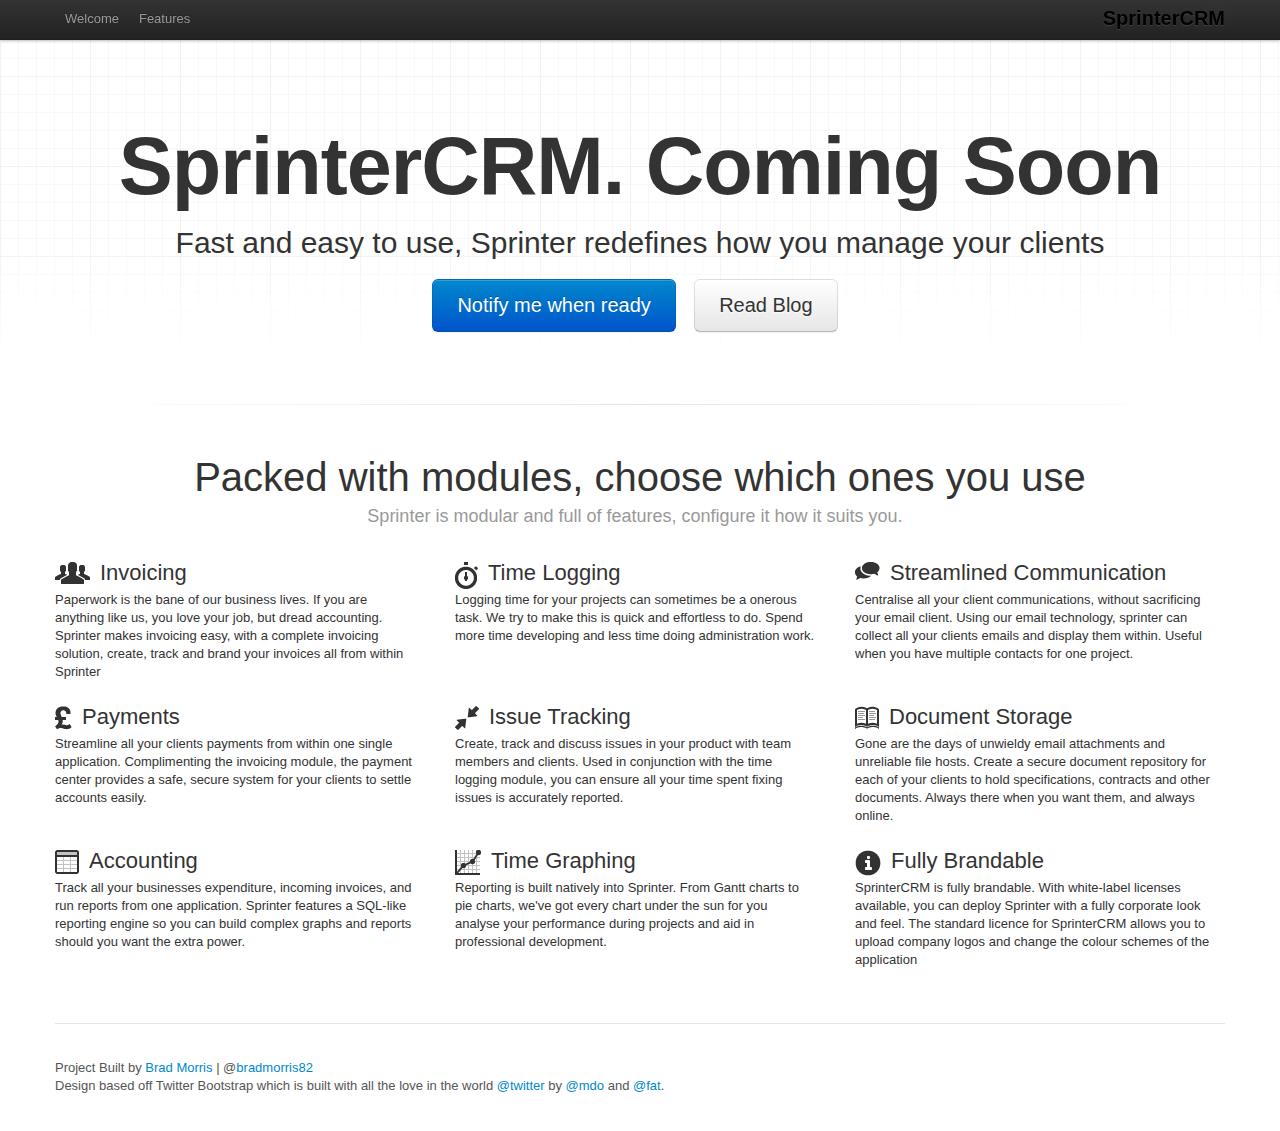
<file: index.html>
<!DOCTYPE html>
<html lang="en">
	<head>
		<meta charset="utf-8">
		<title>Coming Soon :: SprinterCRM</title>
		<meta name="viewport" content="width=device-width, initial-scale=1.0">
		<meta name="description" content="">
		<meta name="author" content="">
		
		<!-- Le styles -->
		<link href="assets/css/bootstrap.css" rel="stylesheet">
		<link href="assets/css/bootstrap-responsive.css" rel="stylesheet">
		<link href="assets/css/docs.css" rel="stylesheet">
		<link href="assets/js/google-code-prettify/prettify.css" rel="stylesheet">
		
		<!-- Le HTML5 shim, for IE6-8 support of HTML5 elements -->
		<!--[if lt IE 9]>
		<script src="http://html5shim.googlecode.com/svn/trunk/html5.js"></script>
		<![endif]-->
		
		<!-- Le fav and touch icons -->
		<link rel="shortcut icon" href="assets/ico/favicon.ico">
		<link rel="apple-touch-icon-precomposed" sizes="144x144" href="assets/ico/apple-touch-icon-144-precomposed.png">
		<link rel="apple-touch-icon-precomposed" sizes="114x114" href="assets/ico/apple-touch-icon-114-precomposed.png">
		<link rel="apple-touch-icon-precomposed" sizes="72x72" href="assets/ico/apple-touch-icon-72-precomposed.png">
		<link rel="apple-touch-icon-precomposed" href="assets/ico/apple-touch-icon-57-precomposed.png">
		<script type="text/javascript">
			$(document).ready(function() {
				$('#navbar').scrollspy()
			})
		</script>
	</head>
	
	<body data-spy="scroll" data-target=".navbar" data-offset="50">
		
		
		<!-- Navbar
		================================================== -->
		<div class="navbar navbar-fixed-top">
			<div class="navbar-inner">
				<div class="container">
					<button type="button"class="btn btn-navbar" data-toggle="collapse" data-target=".nav-collapse">
						<span class="icon-bar"></span>
						<span class="icon-bar"></span>
						<span class="icon-bar"></span>
					</button>
					<a class="brand" href="./index.html">SprinterCRM</a>
					<div class="nav-collapse collapse">
						<ul class="nav">
							<li><a href="#welcome">Welcome</a></li>
							<li><a href="#features">Features</a></li>
						</ul>
					</div>
				</div>
			</div>
		</div>
		
		<div class="container">
		
			<!-- Masthead
			================================================== -->
			<header id="welcome" class="jumbotron masthead">
			  <div class="inner">
			    <h1>SprinterCRM. Coming Soon</h1>
			    <p>Fast and easy to use, Sprinter redefines how you manage your clients</p>
			    <p class="download-info">
			      <a href="javascript:alert('Coming Soon')" class="btn btn-primary btn-large">Notify me when ready</a>
			      <a href="javascript:alert('Coming Soon')" class="btn btn-large">Read Blog</a>
			    </p>
			  </div>
			
			</header>
			
			<hr class="soften" id="features" >
			
			<div class="marketing">
				<h1>Packed with modules, choose which ones you use</h1>
				<p class="marketing-byline">Sprinter is modular and full of features, configure it how it suits you.</p>
				<div class="row">
					<div class="span4">
						<img class="bs-icon" src="assets/img/glyphicons/glyphicons_042_group.png">
						<h2>Invoicing</h2>
						<p>
							Paperwork is the bane of our business lives. If you are anything like us, you love 
							your job, but dread accounting. Sprinter makes invoicing easy, with a complete 
							invoicing solution, create, track and brand your invoices all from within Sprinter
						</p>
					</div>
					<div class="span4">
						<img class="bs-icon" src="assets/img/glyphicons/glyphicons_055_stopwatch.png">
						<h2>Time Logging</h2>
						<p>
							Logging time for your projects can sometimes be a onerous task. We try to 
							make this is quick and effortless to do. Spend more time developing and less
							time doing administration work.
						</p>
					</div>
					<div class="span4">
						<img class="bs-icon" src="assets/img/glyphicons/glyphicons_244_conversation.png">
						<h2>Streamlined Communication</h2>
						<p>
							Centralise all your client communications, without sacrificing your email
							client. Using our email technology, sprinter can collect all your clients 
							emails and display them within. Useful when you have multiple contacts for one project.
						</p>
					</div>
			  </div><!--/row-->
			  <div class="row">
			    <div class="span4">
			      <img class="bs-icon" src="assets/img/glyphicons/glyphicons_228_bp.png">
			      <h2>Payments</h2>
			      <p>
			      	Streamline all your clients payments from within one single application. Complimenting 
			      	the invoicing module, the payment center provides a safe, secure system for your 
			      	clients to settle accounts easily.
			      </p>
			    </div>
			    <div class="span4">
			      <img class="bs-icon" src="assets/img/glyphicons/glyphicons_214_resize_small.png">
			      <h2>Issue Tracking</h2>
			      <p>
			      	Create, track and discuss issues in your product with team members and clients. 
			      	Used in conjunction with the time logging module, you can ensure all your time
			      	spent fixing issues is accurately reported.
			      </p>
			    </div>
			    <div class="span4">
			      <img class="bs-icon" src="assets/img/glyphicons/glyphicons_266_book_open.png">
			      <h2>Document Storage</h2>
			      <p>
			      	Gone are the days of unwieldy email attachments and unreliable file hosts.
			      	Create a secure document repository for each of your clients to hold specifications,
			      	contracts and other documents. Always there when you want them, and always online.
			      </p>
			    </div>
			  </div><!--/row-->
			  <div class="row">
			    <div class="span4">
			      <img class="bs-icon" src="assets/img/glyphicons/glyphicons_090_table.png">
			      <h2>Accounting</h2>
			      <p>
			      	Track all your businesses expenditure, incoming invoices, and run reports from
			      	one application. Sprinter features a SQL-like reporting engine so you can build
			      	complex graphs and reports should you want the extra power.
			      </p>
			    </div>
			    <div class="span4">
			      <img class="bs-icon" src="assets/img/glyphicons/glyphicons_040_stats.png">
			      <h2>Time Graphing</h2>
			      <p>
			      	Reporting is built natively into Sprinter. From Gantt charts to pie charts, we've got
			      	every chart under the sun for you analyse your performance during projects and 
			      	aid in professional development.
			      </p>
			    </div>
			    <div class="span4">
			      <img class="bs-icon" src="assets/img/glyphicons/glyphicons_195_circle_info.png">
			      <h2>Fully Brandable</h2>
			      <p>
			      	SprinterCRM is fully brandable. With white-label licenses available, you can deploy
			      	Sprinter with a fully corporate look and feel. The standard licence for SprinterCRM
			      	allows you to upload company logos and change the colour schemes of the application
			      </p>
			    </div>
			  </div><!--/row-->
			  <!---
			  <hr class="soften" />
			  <div class="row">
			  	<div class="span6">
			  		<p>
			  			Sprinter is designed to be platform independent. Deployable on most
			  			xAMP stacks, it's suitable for most environments. From apache to 
			  			IIS7 Sprinter can be deployed in your environment.
			  		</p>
			  		<p>
			  			We designed sprinter with the multi-deployment world in our minds.
			  			Because of the application's architecture you can deploy multiple Sprinter installations
			  			using one set of binaries, making deployment and upgrading multiple
			  			Sprinter installations easily. You can even go as far as hosting 
			  			Sprinter on a SAN array and hosting the application on many satellite 
			  			servers for high-availability mission critical installations. We're 
			  			serious about business. 
			  		</p>
			  	</div>
			  	<div class="span6">
			  		<h3>Server Requirements</h3>
			  		<ul>
			  			<li>PHP5</li>
			  			<li>MySQL/PostgreSQL</li>
			  			<li>Imagick</li>
			  			<li><b>Optional</b></li>
			  			<li>cURL</li>
			  		</ul>
			  	</div>
			  </div>
			  --->
			</div><!-- /.marketing -->		
			<footer class="footer">
				<p>Project Built by <a href="bradleymorris.co.uk" target="_blank">Brad Morris</a> | @<a href="http://twitter.com/bradmorris82" target="_blank">bradmorris82</a></p>
				<p>Design based off Twitter Bootstrap which is built with all the love in the world <a href="http://twitter.com/twitter" target="_blank">@twitter</a> by <a href="http://twitter.com/mdo" target="_blank">@mdo</a> and <a href="http://twitter.com/fat" target="_blank">@fat</a>.</p>
			</footer>
		</div><!-- /container -->

		
	
		<!-- Le javascript
		================================================== -->
		<!-- Placed at the end of the document so the pages load faster -->
		<script type="text/javascript" src="http://platform.twitter.com/widgets.js"></script>
		<script src="assets/js/jquery.js"></script>
		<script src="assets/js/google-code-prettify/prettify.js"></script>
		<script src="assets/js/bootstrap-transition.js"></script>
		<script src="assets/js/bootstrap-alert.js"></script>
		<script src="assets/js/bootstrap-modal.js"></script>
		<script src="assets/js/bootstrap-dropdown.js"></script>
		<script src="assets/js/bootstrap-scrollspy.js"></script>
		<script src="assets/js/bootstrap-tab.js"></script>
		<script src="assets/js/bootstrap-tooltip.js"></script>
		<script src="assets/js/bootstrap-popover.js"></script>
		<script src="assets/js/bootstrap-button.js"></script>
		<script src="assets/js/bootstrap-collapse.js"></script>
		<script src="assets/js/bootstrap-carousel.js"></script>
		<script src="assets/js/bootstrap-typeahead.js"></script>
		<script src="assets/js/application.js"></script>
	</body>
</html>
</file>
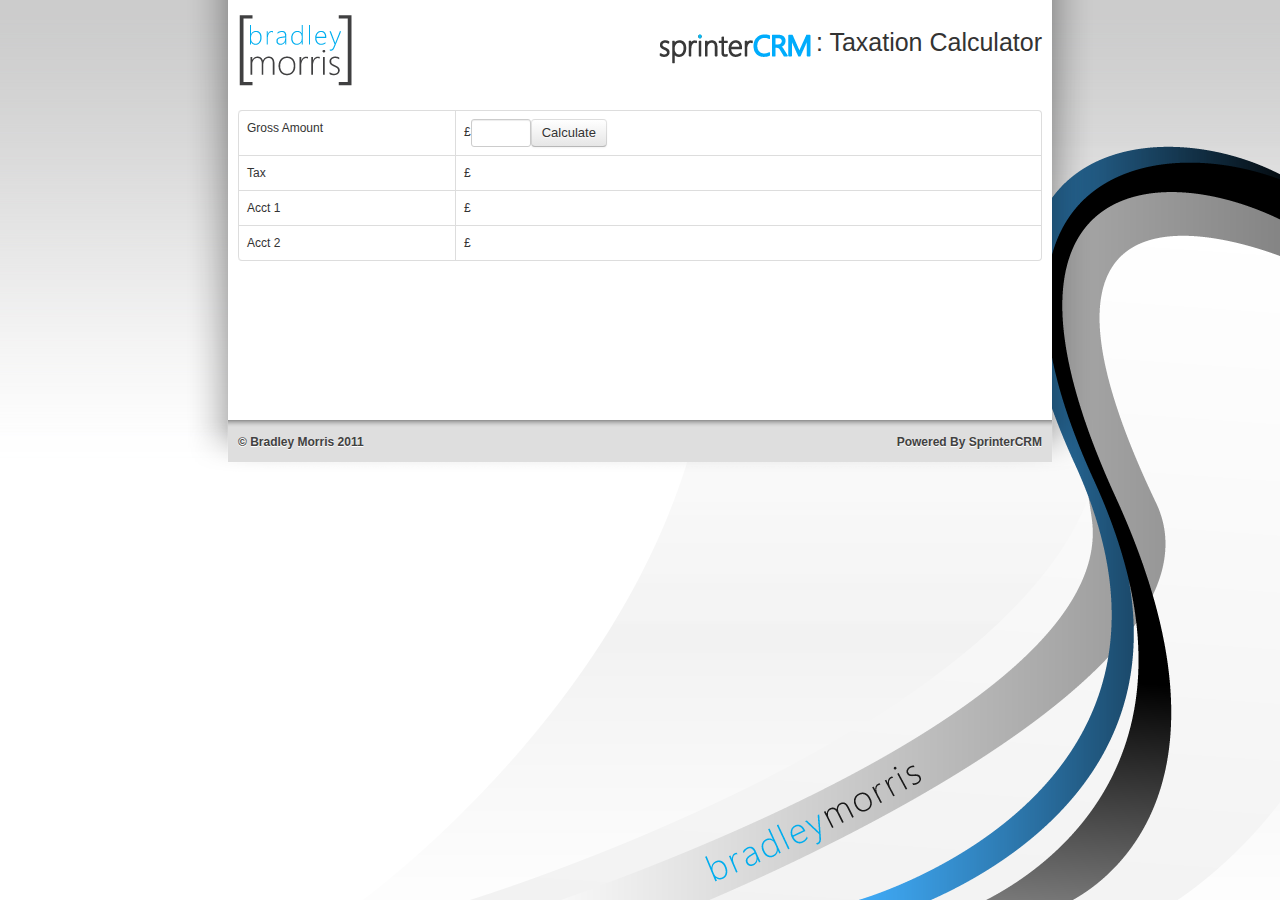
<file: calculator/index.html>
<!DOCTYPE HTML PUBLIC "-//W3C//DTD HTML 4.01 Transitional//EN" "http://www.w3.org/TR/html4/loose.dtd">
<html>
	<head>
		<title>Bradley Morris</title>

		<link rel="stylesheet" href="css/bootstrap.css" />
				<link rel="stylesheet" href="style.css" />
		<!-- JS -->
		<script src="http://code.jquery.com/jquery-1.8.3.min.js"></script>
		<script type="text/javascript">
			$(document).ready(function() {
				$("#submit").click(function() {
					gross = $("#gross").val();
					tax = (gross*0.2);
					remainder = (gross-tax)
					accounts = (remainder/2);
					
					$("#tax").html(tax.toFixed(2));
					$(".accounts").html(accounts.toFixed(2));
					return false;
				})
			})
		</script>
	</head>
	<body>
		<div id="wrapper">
			<div id="header" class="padding-10">
				<img src="img/logo.png" alt="Brad Morris Logo" class="left">
				
				<h1 style="float:right; margin-top:20px; padding:0 0 10px 160px; background: url(img/SprinterLogo.png) no-repeat;">: Taxation Calculator</h1>
				<div class="clear"></div>
			</div>
			
			<div id="content" class="padding-10">
				<table class="table table-bordered">
					<tr>
						<td style="width: 200px">Gross Amount</td>
						<td><form class="form-inline">&pound;<input type="text" size="2" id="gross"/><input type="submit" value="Calculate" class="btn" id="submit"/></form></td>
					</tr>
					<tr>
						<td>Tax</td>
						<td>&pound;<span id="tax"></span></td>
					</tr>
					<tr>
						<td>Acct 1</td>
						<td>&pound;<span class="accounts"></span></td>
					</tr>
					<tr>
						<td>Acct 2</td>
						<td>&pound;<span class="accounts"></span></td>
					</tr>
				</table>
			
			</div>
		</div>
		<div id="footer">
			<div id="footer-content">
				<span class="left">
					&copy; Bradley Morris 2011
				</span>
				<span class="right">
					Powered By SprinterCRM
				</span>
			</div>
		</div>
	</body>
</html>
</file>
<file: assets/js/google-code-prettify/prettify.css>
.com { color: #93a1a1; }
.lit { color: #195f91; }
.pun, .opn, .clo { color: #93a1a1; }
.fun { color: #dc322f; }
.str, .atv { color: #D14; }
.kwd, .linenums .tag { color: #1e347b; }
.typ, .atn, .dec, .var { color: teal; }
.pln { color: #48484c; }

.prettyprint {
  padding: 8px;
  background-color: #f7f7f9;
  border: 1px solid #e1e1e8;
}
.prettyprint.linenums {
  -webkit-box-shadow: inset 40px 0 0 #fbfbfc, inset 41px 0 0 #ececf0;
     -moz-box-shadow: inset 40px 0 0 #fbfbfc, inset 41px 0 0 #ececf0;
          box-shadow: inset 40px 0 0 #fbfbfc, inset 41px 0 0 #ececf0;
}

/* Specify class=linenums on a pre to get line numbering */
ol.linenums {
  margin: 0 0 0 33px; /* IE indents via margin-left */
} 
ol.linenums li {
  padding-left: 12px;
  color: #bebec5;
  line-height: 18px;
  text-shadow: 0 1px 0 #fff;
}
</file>
<file: calculator/style.css>
/*
Theme Name: Bradley Morris
Theme URI: http://bradleymorris.co.uk
Description: Main Skin for Bradley Morris.co.uk
Author: Brad Morris
Author URI: http://bradleymorris.co.uk
Version: 1.0
*/
@import url(http://fonts.googleapis.com/css?family=Open+Sans);
/*
 * CSS Reset sheet by Eric Meyer.
 * Cheers Eric! :)
 * 
 * http://meyerweb.com/eric/tools/css/reset/ 
 * v2.0 | 20110126
*/
html, body, div, span, applet, object, iframe,
h1, h2, h3, h4, h5, h6, p, blockquote, pre,
a, abbr, acronym, address, big, cite, code,
del, dfn, em, img, ins, kbd, q, s, samp,
small, strike, strong, sub, sup, tt, var,
b, u, i, center,
dl, dt, dd, ol, ul, li,
fieldset, form, label, legend,
table, caption, tbody, tfoot, thead, tr, th, td,
article, aside, canvas, details, embed, 
figure, figcaption, footer, header, hgroup, 
menu, nav, output, ruby, section, summary,
time, mark, audio, video {
	margin: 0;
	padding: 0;
	border: 0;
	font-size: 100%;
	font: inherit;
	vertical-align: baseline;
}
/* HTML5 display-role reset for older browsers */
article, aside, details, figcaption, figure, 
footer, header, hgroup, menu, nav, section {
	display: block;
}
body {
	line-height: 1;
}
ol, ul {
	list-style: none;
}
blockquote, q {
	quotes: none;
}
blockquote:before, blockquote:after,
q:before, q:after {
	content: '';
	content: none;
}
table {
	border-collapse: collapse;
	border-spacing: 0;
}
/* Clearfix */
* html .clearfix{
  height: 1%;
  overflow: visible;
}
*+html .clearfix{
  min-height: 1%;
}
.clearfix:after, .clear{
  clear: both;
  content: ".";
  display: block;
  height: 0;
  visibility: hidden;
  font-size: 0;
}
/**
 * End Reset Sheet
*/

/* Typography */
p {
	margin: 10px 0;
	line-height: 24px;
}
#h1, #content h2, #content h3, #content h4, #content h5, #content h6 {
	line-height: 1.5em;
	margin: 0 0 20px 0;
}
h1 { font-size: 25px }
h2 { font-size: 18px }
header h1 { 
	margin: 10px 0 !important; 
	font-family: "Segoe UI Light";
	letter-spacing: -2px;
	font-weight: 100;
	font-size: 25px;
	color: #585858;
}
.aligncenter, img.aligncenter {
	clear: both;
	display: block;
	margin-left: auto;
	margin-right: auto;
}
.blue { color: #00aeef }

/* Entry Typsetting */
.entry-meta, 
.entry-meta a 
.entry-meta a:visited {
	color: #888;
	font-size: 12px;
}
.entry-title a:link, .entry-title a:visited {
	color: black;
	text-decoration: none;
	font-family: "Helvetica Neue", Arial, Helvetica, "Nimbus Sans L", sans-serif;
}
#content .entry-title {
	color: black;
	font-size: 21px;
	font-weight: bold;
	line-height: 1.3em;
	margin-bottom: 0;
}
.indent { margin-left: 15px; }
/* Structure */

html {
    background: url(img/bgnd.jpg) repeat-x #fff;
    /* Height is 100%, so the body can be 100% */
    height: 100%;
}

body {
    background: url(img/bgnd-swirl.png) no-repeat bottom right fixed;
    margin: 0;
    padding: 0 0 1px 0;
    /* Height is 100%, so the tiled BG will tile all the way down
       the page, not just as far down as the page's content
       (when the content's height is less than the window's height) */
    height: 100%;
    text-align: center;
	font-family: "Lucida Grande",Verdana,"Bitstream Vera Sans",Arial,sans-serif;
}
/*
Hackety-hack-hack...
FF2, with the above code, will only display the repeat-y image for as
    high as the window's viewport is; higher content (upon
    scrolling) will not have the bg.
This "hack" makes the tiled background work properly in FF2.
This type of "advanced selector" is not understood by IE6...dunno
 'bout IE7.
*/
html>body {
    min-height: 100%;
    height: auto;
}

header {
	border-bottom: 1px dotted #C2C2C2;
	border-top: 1px dotted #C2C2C2;
	margin: 0 0 5px 0;
	padding: 0 0 5px 0;
}
header.box {
	background: #e0e0e0;
	border: 1px solid #b8b8b8;
	padding: 0 10px;
}


#wrapper {
	background: url(img/wrapper_bgnd.png) repeat-y;
	margin: 0 auto;
	padding: 0 41px;
	width: 824px;
	text-align: left;
}
#header{

}
#main-nav { margin: 25px 0 0 0; }
#main-nav, #main-nav a {
	color: #3a3a3c;
	font-family: 'Open Sans';
	font-size: 19px;
	text-decoration: none;
	text-transform: lowercase;
}
#main-nav a {
	padding: 0 0 3px 0;
	border-bottom: 2px solid;
}
#main-nav a:hover { border-color: #00aeef }

#main-nav li.current_page_item a { color: #00aeef }
#main-nav li {
	display: inline;
	list-style-type: none;
	padding-right: 15px;
}

#splash-container {
	border-top: solid 1px #dbdbdb;
	border-bottom: solid 1px #dbdbdb;
}
#content { 
	min-height: 300px;
	font-size: 12px
}

#footer {
	margin: 0 auto 150px auto;
	width: 824px;
	padding: 0 40px 9px 40px;
	height: 52px;
	background: url(img/footer_shadow.png) top no-repeat;
	text-align: left;
}
#footer-content {
	padding: 16px 10px 0 10px;
	background: url(img/footer_bgnd.png) top repeat-x #dedede;
	height: 26px;
	color: #414141;
	font-family: Helvetica, Arial;
	font-size: 12px;
	font-weight: bold;
	text-shadow: 0 1px 0 white;
}
#footer-content a,
#footer-content a:visited,
#footer-content a:hover {
	color: #00aeef
}
#footer-content a.external {
	background: url("img/Icon_External_Link.png") no-repeat left;
	padding-left: 15px;
}
div.blogroll { 
	width: 575px;
}
#sidebar.home {
	width: 260px;
	padding: 0 0 0 15px;
	margin: 0 0 0 15px;
	border-left: 1px dotted #E6E6E6
}
#sidebar.home h1 {
	margin: 10px 0 !important; 
	font-family: "Segoe UI Light";
	letter-spacing: -2px;
	font-weight: 100;
	font-size: 25px;
	color: #585858;
}
#sidebar.home h2 a span.twitter {
	font-size: 9px;
	text-decoration: underline;
}
#sidebar.home h2 a {
	padding: 0 0 0 35px;
	background: url(img/twitter_bird.png) no-repeat;
}
#sidebar.home a,
#sidebar.home a:visited{
	color: #585858;
	text-decoration: none;
}
#sidebar.home li a,
#sidebar.home li a:visited{
	color: #00aeef 
}
#sidebar.home li p {
	line-height: 18px;
	margin: 0 0 0 0;
	color: #222;
}
#sidebar.home li span {
	font-size: 11px;
	color: #8c8c8c;
	font-style: italic;
}
#sidebar.home li { margin: 10px 0; }

#content.home .entry-content { width: 490px; color: #404040 }
/**
 * Universal Classes
*/
.padding-10 { padding: 10px; }
.padding-20 { padding: 20px; }
.margin-bottom-10 { margin: 0 0 10px 0; }
.left		{ float: left; }
.right		{ float: right; }

/**
 * Page Specific Classes
 */

#about-me-bio img, #about-me-bio p{
	float: left;
}
#about-me-bio img {
	padding: 11px 15px 0 0;
}
#about-me-bio p {
	font-size: 16px;
	color: #484848;
	width: 615px;
	font-family: Arial;
	line-height: 26px;
	margin-left: 10px;
}
#about-me-content {
	margin: 15px 0;
	padding: 5px 3px;
	border-top: 1px solid #dbdbdb;
	clear: both;
	color: #373737;
}
#about-me-content div.website-design {
	background: url(/assets/website-design.png) no-repeat 0px 8px;
	min-height: 330px;
	padding: 0 0 0 55px;
}
#about-me-content div.website-design p {
	margin: 10px 0 30px 0;
}

.error404 {
	background: url(img/sad-face.jpg) no-repeat;
	padding: 0 0 0 180px
}

form { margin:0 0 0 0px; }
#gross { width: 50px; }
</file>
<file: assets/css/docs.css>
/* Add additional stylesheets below
-------------------------------------------------- */
/*
  Bootstrap's documentation styles
  Special styles for presenting Bootstrap's documentation and examples
*/


/* Body and structure
-------------------------------------------------- */
body {
  position: relative;
  padding-top: 90px;
  background-color: #fff;
  background-image: url(../img/grid-18px-masked.png);
  background-repeat: repeat-x;
  background-position: 0 40px;
}


/* Tweak navbar brand link to be super sleek
-------------------------------------------------- */
.navbar-fixed-top .brand {
  padding-right: 0;
  padding-left: 0;
  margin-left: 20px;
  float: right;
  font-weight: bold;
  color: #000;
  text-shadow: 0 1px 0 rgba(255,255,255,.1), 0 0 30px rgba(255,255,255,.125);
  -webkit-transition: all .2s linear;
     -moz-transition: all .2s linear;
          transition: all .2s linear;
}
.navbar-fixed-top .brand:hover {
  text-decoration: none;
}


/* Space out sub-sections more
-------------------------------------------------- */
section {
  padding-top: 60px;
}

/* Faded out hr */
hr.soften {
  height: 1px;
  margin: 54px 0;
  background-image: -webkit-linear-gradient(left, rgba(0,0,0,0), rgba(0,0,0,.1), rgba(0,0,0,0));
  background-image:    -moz-linear-gradient(left, rgba(0,0,0,0), rgba(0,0,0,.1), rgba(0,0,0,0));
  background-image:     -ms-linear-gradient(left, rgba(0,0,0,0), rgba(0,0,0,.1), rgba(0,0,0,0));
  background-image:      -o-linear-gradient(left, rgba(0,0,0,0), rgba(0,0,0,.1), rgba(0,0,0,0));
  border: 0;
}


/* Jumbotrons
-------------------------------------------------- */
.jumbotron {
  position: relative;
}
.jumbotron h1 {
  margin-bottom: 9px;
  font-size: 81px;
  font-weight: bold;
  letter-spacing: -1px;
  line-height: 1;
}
.jumbotron p {
  margin-bottom: 18px;
  font-weight: 300;
}
.jumbotron .btn-large {
  font-size: 20px;
  font-weight: normal;
  padding: 14px 24px;
  margin-right: 10px;
  -webkit-border-radius: 6px;
     -moz-border-radius: 6px;
          border-radius: 6px;
}
.jumbotron .btn-large small {
  font-size: 14px;
}

/* Masthead (docs home) */
.masthead {
  padding-top: 36px;
  margin-bottom: 72px;
}
.masthead h1,
.masthead p {
  text-align: center;
}
.masthead h1 {
  margin-bottom: 18px;
}
.masthead p {
  margin-left: 5%;
  margin-right: 5%;
  font-size: 30px;
  line-height: 36px;
}


/* Specific jumbotrons
------------------------- */
/* supporting docs pages */
.subhead {
  padding-bottom: 0;
  margin-bottom: 9px;
}
.subhead h1 {
  font-size: 54px;
}

/* Subnav */
.subnav {
  width: 100%;
  height: 36px;
  background-color: #eeeeee; /* Old browsers */
  background-repeat: repeat-x; /* Repeat the gradient */
  background-image: -moz-linear-gradient(top, #f5f5f5 0%, #eeeeee 100%); /* FF3.6+ */
  background-image: -webkit-gradient(linear, left top, left bottom, color-stop(0%,#f5f5f5), color-stop(100%,#eeeeee)); /* Chrome,Safari4+ */
  background-image: -webkit-linear-gradient(top, #f5f5f5 0%,#eeeeee 100%); /* Chrome 10+,Safari 5.1+ */
  background-image: -ms-linear-gradient(top, #f5f5f5 0%,#eeeeee 100%); /* IE10+ */
  background-image: -o-linear-gradient(top, #f5f5f5 0%,#eeeeee 100%); /* Opera 11.10+ */
  filter: progid:DXImageTransform.Microsoft.gradient( startColorstr='#f5f5f5', endColorstr='#eeeeee',GradientType=0 ); /* IE6-9 */
  background-image: linear-gradient(top, #f5f5f5 0%,#eeeeee 100%); /* W3C */
  border: 1px solid #e5e5e5;
  -webkit-border-radius: 4px;
     -moz-border-radius: 4px;
          border-radius: 4px;
}
.subnav .nav {
  margin-bottom: 0;
}
.subnav .nav > li > a {
  margin: 0;
  padding-top:    11px;
  padding-bottom: 11px;
  border-left: 1px solid #f5f5f5;
  border-right: 1px solid #e5e5e5;
  -webkit-border-radius: 0;
     -moz-border-radius: 0;
          border-radius: 0;
}
.subnav .nav > .active > a,
.subnav .nav > .active > a:hover {
  padding-left: 13px;
  color: #777;
  background-color: #e9e9e9;
  border-right-color: #ddd;
  border-left: 0;
  -webkit-box-shadow: inset 0 3px 5px rgba(0,0,0,.05);
     -moz-box-shadow: inset 0 3px 5px rgba(0,0,0,.05);
          box-shadow: inset 0 3px 5px rgba(0,0,0,.05);
}
.subnav .nav > .active > a .caret,
.subnav .nav > .active > a:hover .caret {
  border-top-color: #777;
}
.subnav .nav > li:first-child > a,
.subnav .nav > li:first-child > a:hover {
  border-left: 0;
  padding-left: 12px;
  -webkit-border-radius: 4px 0 0 4px;
     -moz-border-radius: 4px 0 0 4px;
          border-radius: 4px 0 0 4px;
}
.subnav .nav > li:last-child > a {
  border-right: 0;
}
.subnav .dropdown-menu {
  -webkit-border-radius: 0 0 4px 4px;
     -moz-border-radius: 0 0 4px 4px;
          border-radius: 0 0 4px 4px;
}

/* Fixed subnav on scroll, but only for 980px and up (sorry IE!) */
@media (min-width: 980px) {
  .subnav-fixed {
    position: fixed;
    top: 40px;
    left: 0;
    right: 0;
    z-index: 1020; /* 10 less than .navbar-fixed to prevent any overlap */
    border-color: #d5d5d5;
    border-width: 0 0 1px; /* drop the border on the fixed edges */
    -webkit-border-radius: 0;
       -moz-border-radius: 0;
            border-radius: 0;
    -webkit-box-shadow: inset 0 1px 0 #fff, 0 1px 5px rgba(0,0,0,.1);
       -moz-box-shadow: inset 0 1px 0 #fff, 0 1px 5px rgba(0,0,0,.1);
            box-shadow: inset 0 1px 0 #fff, 0 1px 5px rgba(0,0,0,.1);
    filter: progid:DXImageTransform.Microsoft.gradient(enabled=false); /* IE6-9 */
  }
  .subnav-fixed .nav {
    width: 938px;
    margin: 0 auto;
    padding: 0 1px;
  }
  .subnav .nav > li:first-child > a,
  .subnav .nav > li:first-child > a:hover {
    -webkit-border-radius: 0;
       -moz-border-radius: 0;
            border-radius: 0;
  }
}


/* Quick links
-------------------------------------------------- */
.bs-links {
  margin: 36px 0;
}
.quick-links {
  min-height: 30px;
  margin: 0;
  padding: 5px 20px;
  list-style: none;
  text-align: center;
  overflow: hidden;
}
.quick-links:first-child {
  min-height: 0;
}
.quick-links li {
  display: inline;
  margin: 0 8px;
  color: #999;
}
.quick-links .github-btn,
.quick-links .tweet-btn,
.quick-links .follow-btn {
  position: relative;
  top: 5px;
}


/* Marketing section of Overview
-------------------------------------------------- */
.marketing .row {
  margin-bottom: 9px;
}
.marketing h1 {
  margin: 36px 0 27px;
  font-size: 40px;
  font-weight: 300;
  text-align: center;
}
.marketing h2,
.marketing h3 {
  font-weight: 300;
}
.marketing h2 {
  font-size: 22px;
}
.marketing p {
  margin-right: 10px;
}
.marketing .bs-icon {
  float: left;
  margin: 7px 10px 0 0;
  opacity: .8;
}
.marketing .small-bs-icon {
  float: left;
  margin: 4px 5px 0 0;
}



/* Footer
-------------------------------------------------- */
.footer {
  margin-top: 45px;
  padding: 35px 0 36px;
  border-top: 1px solid #e5e5e5;
}
.footer p {
  margin-bottom: 0;
  color: #555;
}



/* Special grid styles
-------------------------------------------------- */
.show-grid {
  margin-top: 10px;
  margin-bottom: 20px;
}
.show-grid [class*="span"] {
  background-color: #eee;
  text-align: center;
  -webkit-border-radius: 3px;
     -moz-border-radius: 3px;
          border-radius: 3px;
  min-height: 30px;
  line-height: 30px;
}
.show-grid:hover [class*="span"] {
  background: #ddd;
}
.show-grid .show-grid {
  margin-top: 0;
  margin-bottom: 0;
}
.show-grid .show-grid [class*="span"] {
  background-color: #ccc;
}


/* Render mini layout previews
-------------------------------------------------- */
.mini-layout {
  border: 1px solid #ddd;
  -webkit-border-radius: 6px;
     -moz-border-radius: 6px;
          border-radius: 6px;
  -webkit-box-shadow: 0 1px 2px rgba(0,0,0,.075);
     -moz-box-shadow: 0 1px 2px rgba(0,0,0,.075);
          box-shadow: 0 1px 2px rgba(0,0,0,.075);
}
.mini-layout {
  height: 240px;
  margin-bottom: 20px;
  padding: 9px;
}
.mini-layout div {
  -webkit-border-radius: 3px;
     -moz-border-radius: 3px;
          border-radius: 3px;
}
.mini-layout .mini-layout-body {
  background-color: #dceaf4;
  margin: 0 auto;
  width: 70%;
  height: 240px;
}
.mini-layout.fluid .mini-layout-sidebar,
.mini-layout.fluid .mini-layout-header,
.mini-layout.fluid .mini-layout-body {
  float: left;
}
.mini-layout.fluid .mini-layout-sidebar {
  background-color: #bbd8e9;
  width: 20%;
  height: 240px;
}
.mini-layout.fluid .mini-layout-body {
  width: 77.5%;
  margin-left: 2.5%;
}


/* Popover docs
-------------------------------------------------- */
.popover-well {
  min-height: 160px;
}
.popover-well .popover {
  display: block;
}
.popover-well .popover-wrapper {
  width: 50%;
  height: 160px;
  float: left;
  margin-left: 55px;
  position: relative;
}
.popover-well .popover-menu-wrapper {
  height: 80px;
}
.large-bird {
  margin: 5px 0 0 310px;
  opacity: .1;
}


/* Download page
-------------------------------------------------- */
.download .page-header {
  margin-top: 36px;
}
.page-header .toggle-all {
  margin-top: 5px;
}

/* Space out h3s when following a section */
.download h3 {
  margin-bottom: 5px;
}
.download-builder input + h3,
.download-builder .checkbox + h3 {
  margin-top: 9px;
}

/* Fields for variables */
.download-builder input[type=text] {
  margin-bottom: 9px;
  font-family: Menlo, Monaco, "Courier New", monospace;
  font-size: 12px;
  color: #d14;
}
.download-builder input[type=text]:focus {
  background-color: #fff;
}

/* Custom, larger checkbox labels */
.download .checkbox {
  padding: 6px 10px 6px 25px;
  color: #555;
  background-color: #f9f9f9;
  -webkit-border-radius: 3px;
     -moz-border-radius: 3px;
          border-radius: 3px;
  cursor: pointer;
}
.download .checkbox:hover {
  color: #333;
  background-color: #f5f5f5;
}
.download .checkbox small {
  font-size: 12px;
  color: #777;
}

/* Variables section */
#variables label {
  margin-bottom: 0;
}

/* Giant download button */
.download-btn {
  margin: 36px 0 108px;
}
#download p,
#download h4 {
  max-width: 50%;
  margin: 0 auto;
  color: #999;
  text-align: center;
}
#download h4 {
  margin-bottom: 0;
}
#download p {
  margin-bottom: 18px;
}
.download-btn .btn {
  display: block;
  width: auto;
  padding: 19px 24px;
  margin-bottom: 27px;
  font-size: 30px;
  line-height: 1;
  text-align: center;
  -webkit-border-radius: 6px;
     -moz-border-radius: 6px;
          border-radius: 6px;
}



/* Color swatches on LESS docs page
-------------------------------------------------- */
/* Sets the width of the td */
.swatch-col {
  width: 30px;
}
/* Le swatch */
.swatch {
  display: inline-block;
  width: 30px;
  height: 20px;
  margin: -6px 0;
  -webkit-border-radius: 3px;
     -moz-border-radius: 3px;
          border-radius: 3px;
}
/* For white swatches, give a border */
.swatch-bordered {
  width: 28px;
  height: 18px;
  border: 1px solid #eee;
}


/* Misc
-------------------------------------------------- */

/* Make tables spaced out a bit more */
h2 + table,
h3 + table,
h4 + table,
h2 + .row {
  margin-top: 5px;
}

/* Example sites showcase */
.example-sites img {
  max-width: 100%;
  margin: 0 auto;
}
.marketing-byline {
  margin: -18px 0 27px;
  font-size: 18px;
  font-weight: 300;
  line-height: 24px;
  color: #999;
  text-align: center;
}

.scrollspy-example {
  height: 200px;
  overflow: auto;
  position: relative;
}

/* Remove bottom margin on example forms in wells */
form.well {
  padding: 14px;
}

/* Tighten up spacing */
.well hr {
  margin: 18px 0;
}

/* Fake the :focus state to demo it */
.focused {
  border-color: rgba(82,168,236,.8);
  -webkit-box-shadow: inset 0 1px 3px rgba(0,0,0,.1), 0 0 8px rgba(82,168,236,.6);
     -moz-box-shadow: inset 0 1px 3px rgba(0,0,0,.1), 0 0 8px rgba(82,168,236,.6);
          box-shadow: inset 0 1px 3px rgba(0,0,0,.1), 0 0 8px rgba(82,168,236,.6);
  outline: 0;
}

/* For input sizes, make them display block */
.docs-input-sizes select,
.docs-input-sizes input[type=text] {
  display: block;
  margin-bottom: 9px;
}

/* Icons
------------------------- */
.the-icons {
  margin-left: 0;
  list-style: none;
}
.the-icons i:hover {
  background-color: rgba(255,0,0,.25);
}

/* Eaxmples page
------------------------- */
.bootstrap-examples .thumbnail {
  margin-bottom: 9px;
  background-color: #fff;
}

/* Responsive table
------------------------- */
.responsive-utilities th small {
  display: block;
  font-weight: normal;
  color: #999;
}
.responsive-utilities tbody th {
  font-weight: normal;
}
.responsive-utilities td {
  text-align: center;
}
.responsive-utilities td.is-visible {
  color: #468847;
  background-color: #dff0d8 !important;
}
.responsive-utilities td.is-hidden {
  color: #ccc;
  background-color: #f9f9f9 !important;
}

/* Responsive tests
------------------------- */
.responsive-utilities-test {
  margin-top: 5px;
  margin-left: 0;
  list-style: none;
  overflow: hidden; /* clear floats */
}
.responsive-utilities-test li {
  position: relative;
  float: left;
  width: 25%;
  height: 43px;
  font-size: 14px;
  font-weight: bold;
  line-height: 43px;
  color: #999;
  text-align: center;
  border: 1px solid #ddd;
  -webkit-border-radius: 4px;
     -moz-border-radius: 4px;
          border-radius: 4px;
}
.responsive-utilities-test li + li {
  margin-left: 10px;
}
.responsive-utilities-test span {
  position: absolute;
  top:    -1px;
  left:   -1px;
  right:  -1px;
  bottom: -1px;
  -webkit-border-radius: 4px;
     -moz-border-radius: 4px;
          border-radius: 4px;
}
.responsive-utilities-test span {
  color: #468847;
  background-color: #dff0d8;
  border: 1px solid #d6e9c6;
}


/* Responsive Docs
-------------------------------------------------- */
@media (max-width: 480px) {

  /* Reduce padding above jumbotron */
  body {
    padding-top: 70px;
  }

  /* Change up some type stuff */
  h2 {
    margin-top: 27px;
  }
  h2 small {
    display: block;
    line-height: 18px;
  }
  h3 {
    margin-top: 18px;
  }

  /* icons */
  .marketing .bs-icon {
    margin: 0;
  }

  /* Adjust the jumbotron */
  .jumbotron h1,
  .jumbotron p {
    text-align: center;
    margin-right: 0;
  }
  .jumbotron h1 {
    font-size: 45px;
    margin-right: 0;
  }
  .jumbotron p {
    margin-right: 0;
    margin-left: 0;
    font-size: 18px;
    line-height: 24px;
  }
  .jumbotron .btn {
    display: block;
    font-size: 18px;
    padding: 10px 14px;
    margin: 0 auto 10px;
  }
  /* Masthead (home page jumbotron) */
  .masthead {
    padding-top: 0;
  }

  /* Don't space out quick links so much */
  .quick-links {
    margin: 40px 0 0;
  }
  /* hide the bullets on mobile since our horizontal space is limited */
  .quick-links .divider {
    display: none;
  }

  /* center example sites */
  .example-sites {
    margin-left: 0;
  }
  .example-sites > li {
    float: none;
    display: block;
    max-width: 280px;
    margin: 0 auto 18px;
    text-align: center;
  }
  .example-sites .thumbnail > img {
    max-width: 270px;
  }

  table code {
    white-space: normal;
    word-wrap: break-word;
    word-break: break-all;
  }

  /* Modal example */
  .modal-example .modal {
    position: relative;
    top: auto;
    right: auto;
    bottom: auto;
    left: auto;
  }

}


@media (max-width: 768px) {

  /* Remove any padding from the body */
  body {
    padding-top: 0;
  }

  /* Jumbotron buttons */
  .jumbotron .btn {
    margin-bottom: 10px;
  }

  /* Subnav */
  .subnav {
    position: static;
    top: auto;
    z-index: auto;
    width: auto;
    height: auto;
    background: #fff; /* whole background property since we use a background-image for gradient */
    -webkit-box-shadow: none;
       -moz-box-shadow: none;
            box-shadow: none;
  }
  .subnav .nav > li {
    float: none;
  }
  .subnav .nav > li > a {
    border: 0;
  }
  .subnav .nav > li + li > a {
    border-top: 1px solid #e5e5e5;
  }
  .subnav .nav > li:first-child > a,
  .subnav .nav > li:first-child > a:hover {
      -webkit-border-radius: 4px 4px 0 0;
         -moz-border-radius: 4px 4px 0 0;
              border-radius: 4px 4px 0 0;
  }

  /* Popovers */
  .large-bird {
    display: none;
  }
  .popover-well .popover-wrapper {
    margin-left: 0;
  }

  /* Space out the show-grid examples */
  .show-grid [class*="span"] {
    margin-bottom: 5px;
  }

  /* Unfloat the back to top link in footer */
  .footer .pull-right {
    float: none;
  }
  .footer p {
    margin-bottom: 9px;
  }

}


@media (min-width: 480px) and (max-width: 768px) {

  /* Scale down the jumbotron content */
  .jumbotron h1 {
    font-size: 54px;
  }
  .jumbotron p {
    margin-right: 0;
    margin-left: 0;
  }

}


@media (min-width: 768px) and (max-width: 980px) {

  /* Remove any padding from the body */
  body {
    padding-top: 0;
  }

  /* Scale down the jumbotron content */
  .jumbotron h1 {
    font-size: 72px;
  }

}


@media (max-width: 980px) {

  /* Unfloat brand */
  .navbar-fixed-top .brand {
    float: left;
    margin-left: 0;
    padding-left: 10px;
    padding-right: 10px;
  }

  /* Inline-block quick links for more spacing */
  .quick-links li {
    display: inline-block;
    margin: 5px;
  }

}


/* LARGE DESKTOP SCREENS */
@media (min-width: 1210px) {

  /* Update subnav container */
  .subnav-fixed .nav {
    width: 1168px; /* 2px less to account for left/right borders being removed when in fixed mode */
  }

}
</file>
